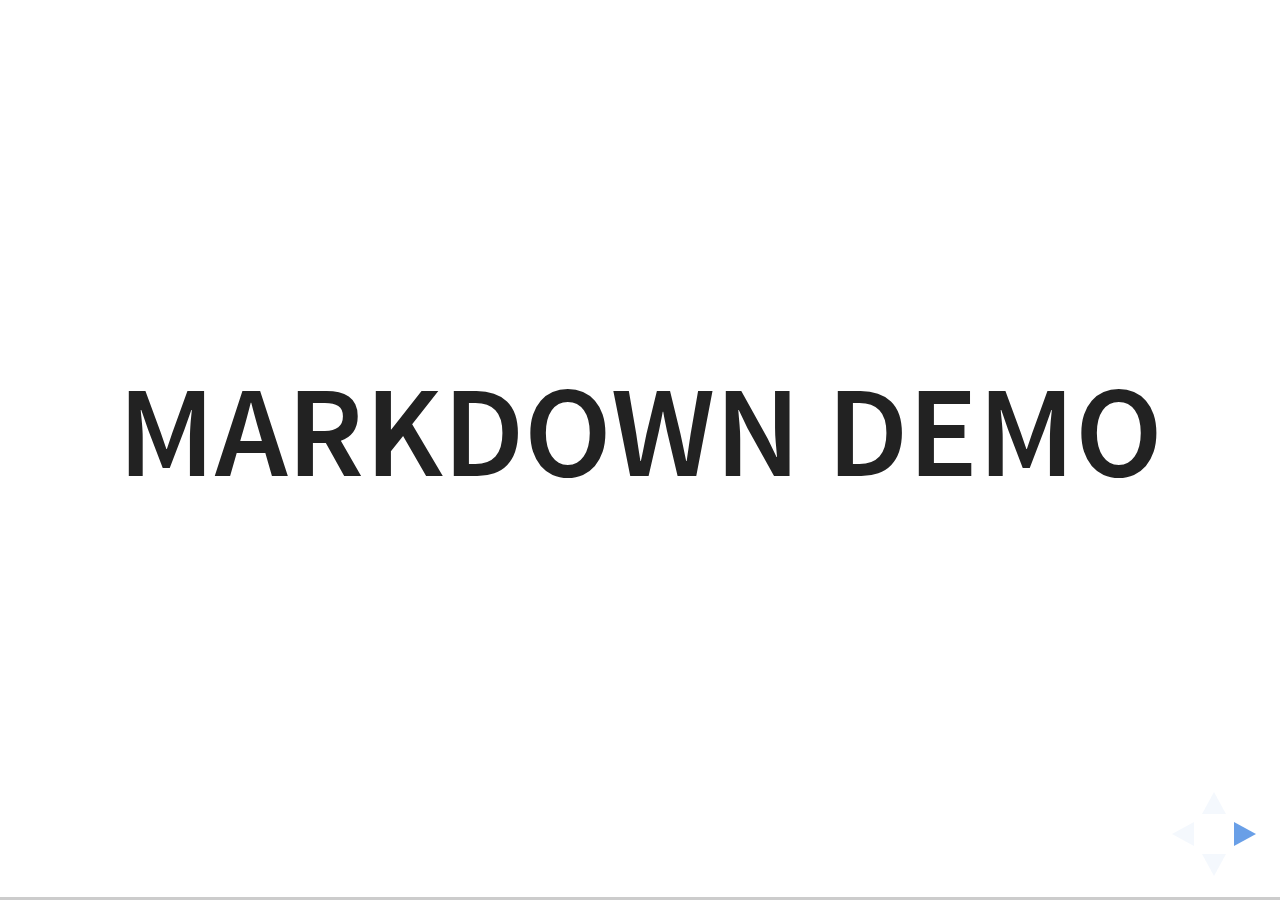
<file: faq/plugin/markdown/example.html>
<!doctype html>
<html lang="en">

	<head>
		<meta charset="utf-8">

		<title>reveal.js - Markdown Demo</title>

		<link rel="stylesheet" href="../../css/reveal.css">
		<link rel="stylesheet" href="../../css/theme/white.css" id="theme">

        <link rel="stylesheet" href="../../lib/css/zenburn.css">
	</head>

	<body>

		<div class="reveal">

			<div class="slides">

                <!-- Use external markdown resource, separate slides by three newlines; vertical slides by two newlines -->
                <section data-markdown="example.md" data-separator="^\n\n\n" data-separator-vertical="^\n\n"></section>

                <!-- Slides are separated by three dashes (quick 'n dirty regular expression) -->
                <section data-markdown data-separator="---">
                    <script type="text/template">
                        ## Demo 1
                        Slide 1
                        ---
                        ## Demo 1
                        Slide 2
                        ---
                        ## Demo 1
                        Slide 3
                    </script>
                </section>

                <!-- Slides are separated by newline + three dashes + newline, vertical slides identical but two dashes -->
                <section data-markdown data-separator="^\n---\n$" data-separator-vertical="^\n--\n$">
                    <script type="text/template">
                        ## Demo 2
                        Slide 1.1

                        --

                        ## Demo 2
                        Slide 1.2

                        ---

                        ## Demo 2
                        Slide 2
                    </script>
                </section>

                <!-- No "extra" slides, since there are no separators defined (so they'll become horizontal rulers) -->
                <section data-markdown>
                    <script type="text/template">
                        A

                        ---

                        B

                        ---

                        C
                    </script>
                </section>

                <!-- Slide attributes -->
                <section data-markdown>
                    <script type="text/template">
                        <!-- .slide: data-background="#000000" -->
                        ## Slide attributes
                    </script>
                </section>

                <!-- Element attributes -->
                <section data-markdown>
                    <script type="text/template">
                        ## Element attributes
                        - Item 1 <!-- .element: class="fragment" data-fragment-index="2" -->
                        - Item 2 <!-- .element: class="fragment" data-fragment-index="1" -->
                    </script>
                </section>

                <!-- Code -->
                <section data-markdown>
                    <script type="text/template">
                        ```php
                        public function foo()
                        {
                            $foo = array(
                                'bar' => 'bar'
                            )
                        }
                        ```
                    </script>
                </section>

            </div>
		</div>

		<script src="../../lib/js/head.min.js"></script>
		<script src="../../js/reveal.js"></script>

		<script>

			Reveal.initialize({
				controls: true,
				progress: true,
				history: true,
				center: true,

				// Optional libraries used to extend on reveal.js
				dependencies: [
					{ src: '../../lib/js/classList.js', condition: function() { return !document.body.classList; } },
					{ src: 'marked.js', condition: function() { return !!document.querySelector( '[data-markdown]' ); } },
                    { src: 'markdown.js', condition: function() { return !!document.querySelector( '[data-markdown]' ); } },
                    { src: '../highlight/highlight.js', async: true, callback: function() { hljs.initHighlightingOnLoad(); } },
					{ src: '../notes/notes.js' }
				]
			});

		</script>

	</body>
</html>
</file>
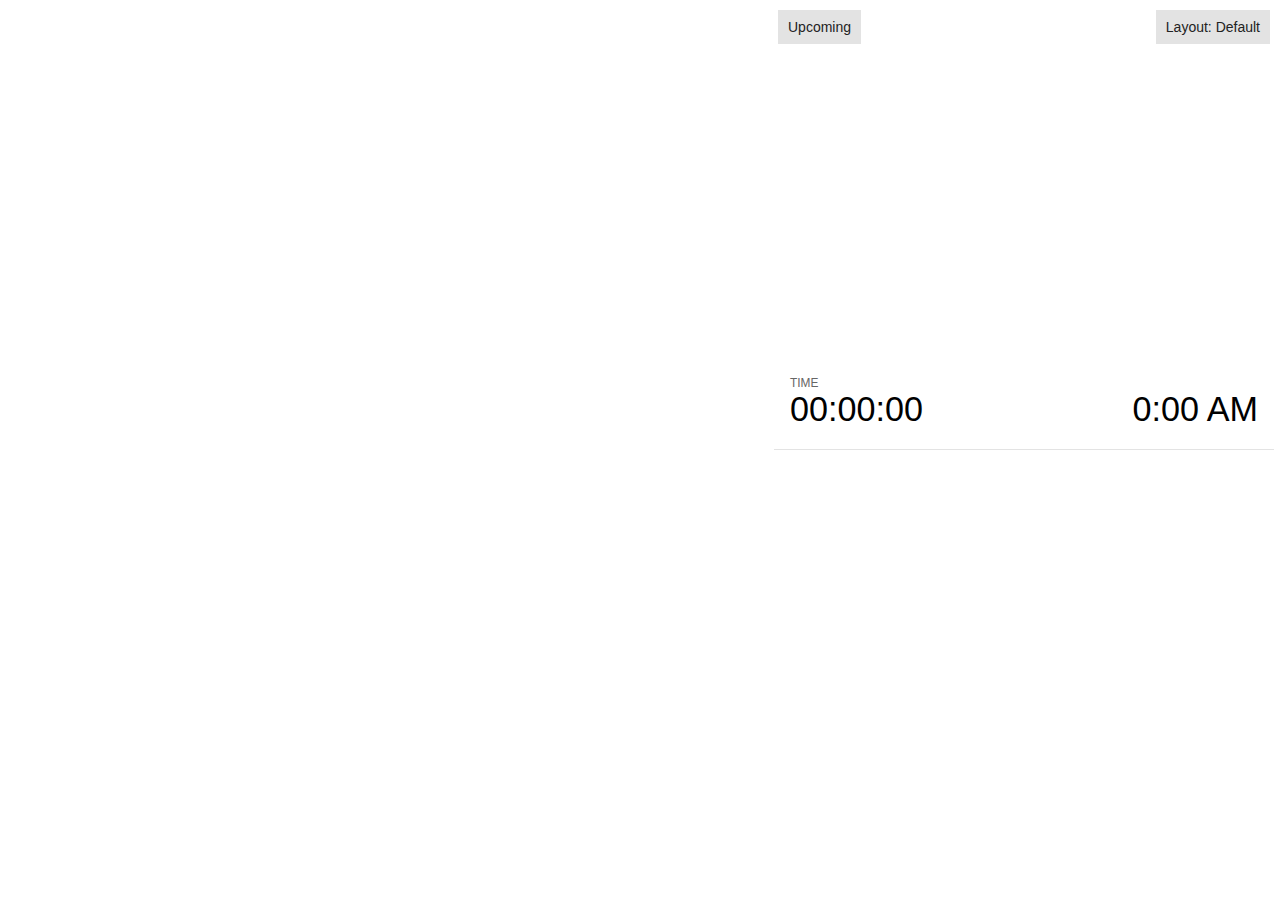
<file: faq/plugin/notes/notes.html>
<!doctype html>
<html lang="en">
	<head>
		<meta charset="utf-8">

		<title>reveal.js - Slide Notes</title>

		<style>
			body {
				font-family: Helvetica;
				font-size: 18px;
			}

			#current-slide,
			#upcoming-slide,
			#speaker-controls {
				padding: 6px;
				box-sizing: border-box;
				-moz-box-sizing: border-box;
			}

			#current-slide iframe,
			#upcoming-slide iframe {
				width: 100%;
				height: 100%;
				border: 1px solid #ddd;
			}

			#current-slide .label,
			#upcoming-slide .label {
				position: absolute;
				top: 10px;
				left: 10px;
				z-index: 2;
			}

			.overlay-element {
				height: 34px;
				line-height: 34px;
				padding: 0 10px;
				text-shadow: none;
				background: rgba( 220, 220, 220, 0.8 );
				color: #222;
				font-size: 14px;
			}

			.overlay-element.interactive:hover {
				background: rgba( 220, 220, 220, 1 );
			}

			#current-slide {
				position: absolute;
				width: 60%;
				height: 100%;
				top: 0;
				left: 0;
				padding-right: 0;
			}

			#upcoming-slide {
				position: absolute;
				width: 40%;
				height: 40%;
				right: 0;
				top: 0;
			}

			/* Speaker controls */
			#speaker-controls {
				position: absolute;
				top: 40%;
				right: 0;
				width: 40%;
				height: 60%;
				overflow: auto;
				font-size: 18px;
			}

				.speaker-controls-time.hidden,
				.speaker-controls-notes.hidden {
					display: none;
				}

				.speaker-controls-time .label,
				.speaker-controls-notes .label {
					text-transform: uppercase;
					font-weight: normal;
					font-size: 0.66em;
					color: #666;
					margin: 0;
				}

				.speaker-controls-time {
					border-bottom: 1px solid rgba( 200, 200, 200, 0.5 );
					margin-bottom: 10px;
					padding: 10px 16px;
					padding-bottom: 20px;
					cursor: pointer;
				}

				.speaker-controls-time .reset-button {
					opacity: 0;
					float: right;
					color: #666;
					text-decoration: none;
				}
				.speaker-controls-time:hover .reset-button {
					opacity: 1;
				}

				.speaker-controls-time .timer,
				.speaker-controls-time .clock {
					width: 50%;
					font-size: 1.9em;
				}

				.speaker-controls-time .timer {
					float: left;
				}

				.speaker-controls-time .clock {
					float: right;
					text-align: right;
				}

				.speaker-controls-time span.mute {
					color: #bbb;
				}

				.speaker-controls-notes {
					padding: 10px 16px;
				}

				.speaker-controls-notes .value {
					margin-top: 5px;
					line-height: 1.4;
					font-size: 1.2em;
				}

			/* Layout selector */
			#speaker-layout {
				position: absolute;
				top: 10px;
				right: 10px;
				color: #222;
				z-index: 10;
			}
				#speaker-layout select {
					position: absolute;
					width: 100%;
					height: 100%;
					top: 0;
					left: 0;
					border: 0;
					box-shadow: 0;
					cursor: pointer;
					opacity: 0;

					font-size: 1em;
					background-color: transparent;

					-moz-appearance: none;
					-webkit-appearance: none;
					-webkit-tap-highlight-color: rgba(0, 0, 0, 0);
				}

				#speaker-layout select:focus {
					outline: none;
					box-shadow: none;
				}

			.clear {
				clear: both;
			}

			/* Speaker layout: Wide */
			body[data-speaker-layout="wide"] #current-slide,
			body[data-speaker-layout="wide"] #upcoming-slide {
				width: 50%;
				height: 45%;
				padding: 6px;
			}

			body[data-speaker-layout="wide"] #current-slide {
				top: 0;
				left: 0;
			}

			body[data-speaker-layout="wide"] #upcoming-slide {
				top: 0;
				left: 50%;
			}

			body[data-speaker-layout="wide"] #speaker-controls {
				top: 45%;
				left: 0;
				width: 100%;
				height: 50%;
				font-size: 1.25em;
			}

			/* Speaker layout: Tall */
			body[data-speaker-layout="tall"] #current-slide,
			body[data-speaker-layout="tall"] #upcoming-slide {
				width: 45%;
				height: 50%;
				padding: 6px;
			}

			body[data-speaker-layout="tall"] #current-slide {
				top: 0;
				left: 0;
			}

			body[data-speaker-layout="tall"] #upcoming-slide {
				top: 50%;
				left: 0;
			}

			body[data-speaker-layout="tall"] #speaker-controls {
				padding-top: 40px;
				top: 0;
				left: 45%;
				width: 55%;
				height: 100%;
				font-size: 1.25em;
			}

			/* Speaker layout: Notes only */
			body[data-speaker-layout="notes-only"] #current-slide,
			body[data-speaker-layout="notes-only"] #upcoming-slide {
				display: none;
			}

			body[data-speaker-layout="notes-only"] #speaker-controls {
				padding-top: 40px;
				top: 0;
				left: 0;
				width: 100%;
				height: 100%;
				font-size: 1.25em;
			}

			@media screen and (max-width: 1080px) {
				body[data-speaker-layout="default"] #speaker-controls {
					font-size: 16px;
				}
			}

			@media screen and (max-width: 900px) {
				body[data-speaker-layout="default"] #speaker-controls {
					font-size: 14px;
				}
			}

			@media screen and (max-width: 800px) {
				body[data-speaker-layout="default"] #speaker-controls {
					font-size: 12px;
				}
			}

		</style>
	</head>

	<body>

		<div id="current-slide"></div>
		<div id="upcoming-slide"><span class="overlay-element label">Upcoming</span></div>
		<div id="speaker-controls">
			<div class="speaker-controls-time">
				<h4 class="label">Time <span class="reset-button">Click to Reset</span></h4>
				<div class="clock">
					<span class="clock-value">0:00 AM</span>
				</div>
				<div class="timer">
					<span class="hours-value">00</span><span class="minutes-value">:00</span><span class="seconds-value">:00</span>
				</div>
				<div class="clear"></div>
			</div>

			<div class="speaker-controls-notes hidden">
				<h4 class="label">Notes</h4>
				<div class="value"></div>
			</div>
		</div>
		<div id="speaker-layout" class="overlay-element interactive">
			<span class="speaker-layout-label"></span>
			<select class="speaker-layout-dropdown"></select>
		</div>

		<script src="../../plugin/markdown/marked.js"></script>
		<script>

			(function() {

				var notes,
					notesValue,
					currentState,
					currentSlide,
					upcomingSlide,
					layoutLabel,
					layoutDropdown,
					connected = false;

				var SPEAKER_LAYOUTS = {
					'default': 'Default',
					'wide': 'Wide',
					'tall': 'Tall',
					'notes-only': 'Notes only'
				};

				setupLayout();

				window.addEventListener( 'message', function( event ) {

					var data = JSON.parse( event.data );

					// The overview mode is only useful to the reveal.js instance
					// where navigation occurs so we don't sync it
					if( data.state ) delete data.state.overview;

					// Messages sent by the notes plugin inside of the main window
					if( data && data.namespace === 'reveal-notes' ) {
						if( data.type === 'connect' ) {
							handleConnectMessage( data );
						}
						else if( data.type === 'state' ) {
							handleStateMessage( data );
						}
					}
					// Messages sent by the reveal.js inside of the current slide preview
					else if( data && data.namespace === 'reveal' ) {
						if( /ready/.test( data.eventName ) ) {
							// Send a message back to notify that the handshake is complete
							window.opener.postMessage( JSON.stringify({ namespace: 'reveal-notes', type: 'connected'} ), '*' );
						}
						else if( /slidechanged|fragmentshown|fragmenthidden|paused|resumed/.test( data.eventName ) && currentState !== JSON.stringify( data.state ) ) {

							window.opener.postMessage( JSON.stringify({ method: 'setState', args: [ data.state ]} ), '*' );

						}
					}

				} );

				/**
				 * Called when the main window is trying to establish a
				 * connection.
				 */
				function handleConnectMessage( data ) {

					if( connected === false ) {
						connected = true;

						setupIframes( data );
						setupKeyboard();
						setupNotes();
						setupTimer();
					}

				}

				/**
				 * Called when the main window sends an updated state.
				 */
				function handleStateMessage( data ) {

					// Store the most recently set state to avoid circular loops
					// applying the same state
					currentState = JSON.stringify( data.state );

					// No need for updating the notes in case of fragment changes
					if ( data.notes ) {
						notes.classList.remove( 'hidden' );
						notesValue.style.whiteSpace = data.whitespace;
						if( data.markdown ) {
							notesValue.innerHTML = marked( data.notes );
						}
						else {
							notesValue.innerHTML = data.notes;
						}
					}
					else {
						notes.classList.add( 'hidden' );
					}

					// Update the note slides
					currentSlide.contentWindow.postMessage( JSON.stringify({ method: 'setState', args: [ data.state ] }), '*' );
					upcomingSlide.contentWindow.postMessage( JSON.stringify({ method: 'setState', args: [ data.state ] }), '*' );
					upcomingSlide.contentWindow.postMessage( JSON.stringify({ method: 'next' }), '*' );

				}

				// Limit to max one state update per X ms
				handleStateMessage = debounce( handleStateMessage, 200 );

				/**
				 * Forward keyboard events to the current slide window.
				 * This enables keyboard events to work even if focus
				 * isn't set on the current slide iframe.
				 */
				function setupKeyboard() {

					document.addEventListener( 'keydown', function( event ) {
						currentSlide.contentWindow.postMessage( JSON.stringify({ method: 'triggerKey', args: [ event.keyCode ] }), '*' );
					} );

				}

				/**
				 * Creates the preview iframes.
				 */
				function setupIframes( data ) {

					var params = [
						'receiver',
						'progress=false',
						'history=false',
						'transition=none',
						'autoSlide=0',
						'backgroundTransition=none'
					].join( '&' );

					var urlSeparator = /\?/.test(data.url) ? '&' : '?';
					var hash = '#/' + data.state.indexh + '/' + data.state.indexv;
					var currentURL = data.url + urlSeparator + params + '&postMessageEvents=true' + hash;
					var upcomingURL = data.url + urlSeparator + params + '&controls=false' + hash;

					currentSlide = document.createElement( 'iframe' );
					currentSlide.setAttribute( 'width', 1280 );
					currentSlide.setAttribute( 'height', 1024 );
					currentSlide.setAttribute( 'src', currentURL );
					document.querySelector( '#current-slide' ).appendChild( currentSlide );

					upcomingSlide = document.createElement( 'iframe' );
					upcomingSlide.setAttribute( 'width', 640 );
					upcomingSlide.setAttribute( 'height', 512 );
					upcomingSlide.setAttribute( 'src', upcomingURL );
					document.querySelector( '#upcoming-slide' ).appendChild( upcomingSlide );

				}

				/**
				 * Setup the notes UI.
				 */
				function setupNotes() {

					notes = document.querySelector( '.speaker-controls-notes' );
					notesValue = document.querySelector( '.speaker-controls-notes .value' );

				}

				/**
				 * Create the timer and clock and start updating them
				 * at an interval.
				 */
				function setupTimer() {

					var start = new Date(),
						timeEl = document.querySelector( '.speaker-controls-time' ),
						clockEl = timeEl.querySelector( '.clock-value' ),
						hoursEl = timeEl.querySelector( '.hours-value' ),
						minutesEl = timeEl.querySelector( '.minutes-value' ),
						secondsEl = timeEl.querySelector( '.seconds-value' );

					function _updateTimer() {

						var diff, hours, minutes, seconds,
							now = new Date();

						diff = now.getTime() - start.getTime();
						hours = Math.floor( diff / ( 1000 * 60 * 60 ) );
						minutes = Math.floor( ( diff / ( 1000 * 60 ) ) % 60 );
						seconds = Math.floor( ( diff / 1000 ) % 60 );

						clockEl.innerHTML = now.toLocaleTimeString( 'en-US', { hour12: true, hour: '2-digit', minute:'2-digit' } );
						hoursEl.innerHTML = zeroPadInteger( hours );
						hoursEl.className = hours > 0 ? '' : 'mute';
						minutesEl.innerHTML = ':' + zeroPadInteger( minutes );
						minutesEl.className = minutes > 0 ? '' : 'mute';
						secondsEl.innerHTML = ':' + zeroPadInteger( seconds );

					}

					// Update once directly
					_updateTimer();

					// Then update every second
					setInterval( _updateTimer, 1000 );

					timeEl.addEventListener( 'click', function() {
						start = new Date();
						_updateTimer();
						return false;
					} );

				}

				/**
				 * Sets up the speaker view layout and layout selector.
				 */
				function setupLayout() {

					layoutDropdown = document.querySelector( '.speaker-layout-dropdown' );
					layoutLabel = document.querySelector( '.speaker-layout-label' );

					// Render the list of available layouts
					for( var id in SPEAKER_LAYOUTS ) {
						var option = document.createElement( 'option' );
						option.setAttribute( 'value', id );
						option.textContent = SPEAKER_LAYOUTS[ id ];
						layoutDropdown.appendChild( option );
					}

					// Monitor the dropdown for changes
					layoutDropdown.addEventListener( 'change', function( event ) {

						setLayout( layoutDropdown.value );

					}, false );

					// Restore any currently persisted layout
					setLayout( getLayout() );

				}

				/**
				 * Sets a new speaker view layout. The layout is persisted
				 * in local storage.
				 */
				function setLayout( value ) {

					var title = SPEAKER_LAYOUTS[ value ];

					layoutLabel.innerHTML = 'Layout' + ( title ? ( ': ' + title ) : '' );
					layoutDropdown.value = value;

					document.body.setAttribute( 'data-speaker-layout', value );

					// Persist locally
					if( window.localStorage ) {
						window.localStorage.setItem( 'reveal-speaker-layout', value );
					}

				}

				/**
				 * Returns the ID of the most recently set speaker layout
				 * or our default layout if none has been set.
				 */
				function getLayout() {

					if( window.localStorage ) {
						var layout = window.localStorage.getItem( 'reveal-speaker-layout' );
						if( layout ) {
							return layout;
						}
					}

					// Default to the first record in the layouts hash
					for( var id in SPEAKER_LAYOUTS ) {
						return id;
					}

				}

				function zeroPadInteger( num ) {

					var str = '00' + parseInt( num );
					return str.substring( str.length - 2 );

				}

				/**
				 * Limits the frequency at which a function can be called.
				 */
				function debounce( fn, ms ) {

					var lastTime = 0,
						timeout;

					return function() {

						var args = arguments;
						var context = this;

						clearTimeout( timeout );

						var timeSinceLastCall = Date.now() - lastTime;
						if( timeSinceLastCall > ms ) {
							fn.apply( context, args );
							lastTime = Date.now();
						}
						else {
							timeout = setTimeout( function() {
								fn.apply( context, args );
								lastTime = Date.now();
							}, ms - timeSinceLastCall );
						}

					}

				}

			})();

		</script>
	</body>
</html>
</file>
<file: faq/css/theme/white.css>
/**
 * White theme for reveal.js. This is the opposite of the 'black' theme.
 *
 * By Hakim El Hattab, http://hakim.se
 */
@import url(../../lib/font/source-sans-pro/source-sans-pro.css);
section.has-dark-background, section.has-dark-background h1, section.has-dark-background h2, section.has-dark-background h3, section.has-dark-background h4, section.has-dark-background h5, section.has-dark-background h6 {
  color: #fff; }

/*********************************************
 * GLOBAL STYLES
 *********************************************/
body {
  background: #fff;
  background-color: #fff; }

.reveal {
  font-family: "Source Sans Pro", Helvetica, sans-serif;
  font-size: 42px;
  font-weight: normal;
  color: #222; }

::selection {
  color: #fff;
  background: #98bdef;
  text-shadow: none; }

::-moz-selection {
  color: #fff;
  background: #98bdef;
  text-shadow: none; }

.reveal .slides > section,
.reveal .slides > section > section {
  line-height: 1.3;
  font-weight: inherit; }

/*********************************************
 * HEADERS
 *********************************************/
.reveal h1,
.reveal h2,
.reveal h3,
.reveal h4,
.reveal h5,
.reveal h6 {
  margin: 0 0 20px 0;
  color: #222;
  font-family: "Source Sans Pro", Helvetica, sans-serif;
  font-weight: 600;
  line-height: 1.2;
  letter-spacing: normal;
  text-transform: uppercase;
  text-shadow: none;
  word-wrap: break-word; }

.reveal h1 {
  font-size: 2.5em; }

.reveal h2 {
  font-size: 1.6em; }

.reveal h3 {
  font-size: 1.3em; }

.reveal h4 {
  font-size: 1em; }

.reveal h1 {
  text-shadow: none; }

/*********************************************
 * OTHER
 *********************************************/
.reveal p {
  margin: 20px 0;
  line-height: 1.3; }

/* Ensure certain elements are never larger than the slide itself */
.reveal img,
.reveal video,
.reveal iframe {
  max-width: 95%;
  max-height: 95%; }

.reveal strong,
.reveal b {
  font-weight: bold; }

.reveal em {
  font-style: italic; }

.reveal ol,
.reveal dl,
.reveal ul {
  display: inline-block;
  text-align: left;
  margin: 0 0 0 1em; }

.reveal ol {
  list-style-type: decimal; }

.reveal ul {
  list-style-type: disc; }

.reveal ul ul {
  list-style-type: square; }

.reveal ul ul ul {
  list-style-type: circle; }

.reveal ul ul,
.reveal ul ol,
.reveal ol ol,
.reveal ol ul {
  display: block;
  margin-left: 40px; }

.reveal dt {
  font-weight: bold; }

.reveal dd {
  margin-left: 40px; }

.reveal q,
.reveal blockquote {
  quotes: none; }

.reveal blockquote {
  display: block;
  position: relative;
  width: 70%;
  margin: 20px auto;
  padding: 5px;
  font-style: italic;
  background: rgba(255, 255, 255, 0.05);
  box-shadow: 0px 0px 2px rgba(0, 0, 0, 0.2); }

.reveal blockquote p:first-child,
.reveal blockquote p:last-child {
  display: inline-block; }

.reveal q {
  font-style: italic; }

.reveal pre {
  display: block;
  position: relative;
  width: 90%;
  margin: 20px auto;
  text-align: left;
  font-size: 0.55em;
  font-family: monospace;
  line-height: 1.2em;
  word-wrap: break-word;
  box-shadow: 0px 0px 6px rgba(0, 0, 0, 0.3); }

.reveal code {
  font-family: monospace; }

.reveal pre code {
  display: block;
  padding: 5px;
  overflow: auto;
  max-height: 400px;
  word-wrap: normal; }

.reveal table {
  margin: auto;
  border-collapse: collapse;
  border-spacing: 0; }

.reveal table th {
  font-weight: bold; }

.reveal table th,
.reveal table td {
  text-align: left;
  padding: 0.2em 0.5em 0.2em 0.5em;
  border-bottom: 1px solid; }

.reveal table th[align="center"],
.reveal table td[align="center"] {
  text-align: center; }

.reveal table th[align="right"],
.reveal table td[align="right"] {
  text-align: right; }

.reveal table tbody tr:last-child th,
.reveal table tbody tr:last-child td {
  border-bottom: none; }

.reveal sup {
  vertical-align: super; }

.reveal sub {
  vertical-align: sub; }

.reveal small {
  display: inline-block;
  font-size: 0.6em;
  line-height: 1.2em;
  vertical-align: top; }

.reveal small * {
  vertical-align: top; }

/*********************************************
 * LINKS
 *********************************************/
.reveal a {
  color: #2a76dd;
  text-decoration: none;
  -webkit-transition: color .15s ease;
  -moz-transition: color .15s ease;
  transition: color .15s ease; }

.reveal a:hover {
  color: #6ca0e8;
  text-shadow: none;
  border: none; }

.reveal .roll span:after {
  color: #fff;
  background: #1a53a1; }

/*********************************************
 * IMAGES
 *********************************************/
.reveal section img {
  margin: 15px 0px;
  background: rgba(255, 255, 255, 0.12);
  border: 4px solid #222;
  box-shadow: 0 0 10px rgba(0, 0, 0, 0.15); }

.reveal section img.plain {
  border: 0;
  box-shadow: none; }

.reveal a img {
  -webkit-transition: all .15s linear;
  -moz-transition: all .15s linear;
  transition: all .15s linear; }

.reveal a:hover img {
  background: rgba(255, 255, 255, 0.2);
  border-color: #2a76dd;
  box-shadow: 0 0 20px rgba(0, 0, 0, 0.55); }

/*********************************************
 * NAVIGATION CONTROLS
 *********************************************/
.reveal .controls .navigate-left,
.reveal .controls .navigate-left.enabled {
  border-right-color: #2a76dd; }

.reveal .controls .navigate-right,
.reveal .controls .navigate-right.enabled {
  border-left-color: #2a76dd; }

.reveal .controls .navigate-up,
.reveal .controls .navigate-up.enabled {
  border-bottom-color: #2a76dd; }

.reveal .controls .navigate-down,
.reveal .controls .navigate-down.enabled {
  border-top-color: #2a76dd; }

.reveal .controls .navigate-left.enabled:hover {
  border-right-color: #6ca0e8; }

.reveal .controls .navigate-right.enabled:hover {
  border-left-color: #6ca0e8; }

.reveal .controls .navigate-up.enabled:hover {
  border-bottom-color: #6ca0e8; }

.reveal .controls .navigate-down.enabled:hover {
  border-top-color: #6ca0e8; }

/*********************************************
 * PROGRESS BAR
 *********************************************/
.reveal .progress {
  background: rgba(0, 0, 0, 0.2); }

.reveal .progress span {
  background: #2a76dd;
  -webkit-transition: width 800ms cubic-bezier(0.26, 0.86, 0.44, 0.985);
  -moz-transition: width 800ms cubic-bezier(0.26, 0.86, 0.44, 0.985);
  transition: width 800ms cubic-bezier(0.26, 0.86, 0.44, 0.985); }
</file>
<file: faq/lib/css/zenburn.css>
/*

Zenburn style from voldmar.ru (c) Vladimir Epifanov <voldmar@voldmar.ru>
based on dark.css by Ivan Sagalaev

*/

.hljs {
  display: block;
  overflow-x: auto;
  padding: 0.5em;
  background: #3f3f3f;
  color: #dcdcdc;
}

.hljs-keyword,
.hljs-selector-tag,
.hljs-tag {
  color: #e3ceab;
}

.hljs-template-tag {
  color: #dcdcdc;
}

.hljs-number {
  color: #8cd0d3;
}

.hljs-variable,
.hljs-template-variable,
.hljs-attribute {
  color: #efdcbc;
}

.hljs-literal {
  color: #efefaf;
}

.hljs-subst {
  color: #8f8f8f;
}

.hljs-title,
.hljs-name,
.hljs-selector-id,
.hljs-selector-class,
.hljs-section,
.hljs-type {
  color: #efef8f;
}

.hljs-symbol,
.hljs-bullet,
.hljs-link {
  color: #dca3a3;
}

.hljs-deletion,
.hljs-string,
.hljs-built_in,
.hljs-builtin-name {
  color: #cc9393;
}

.hljs-addition,
.hljs-comment,
.hljs-quote,
.hljs-meta {
  color: #7f9f7f;
}


.hljs-emphasis {
  font-style: italic;
}

.hljs-strong {
  font-weight: bold;
}
</file>
